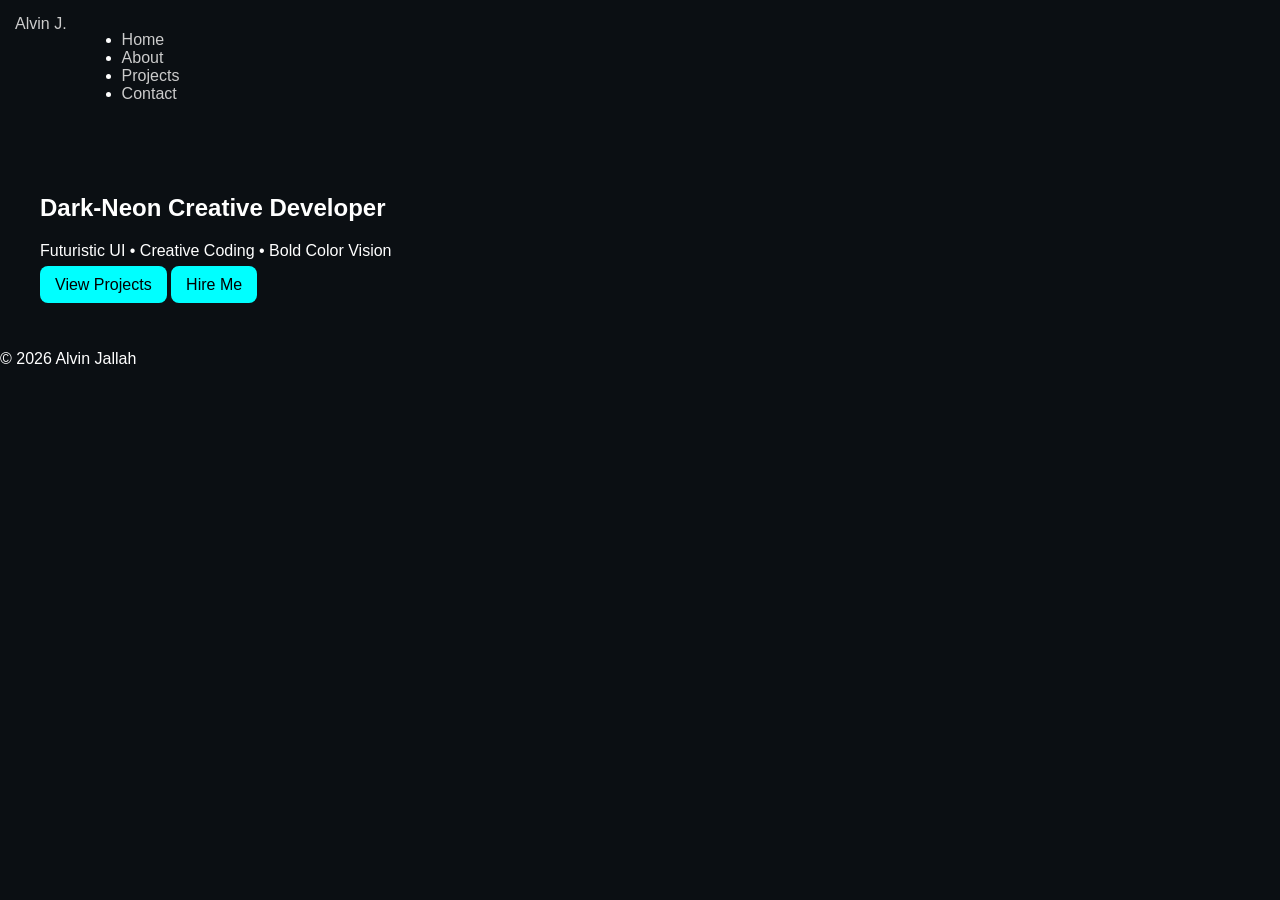
<file: index.html>
<!DOCTYPE html>
<html lang="en">
<head>
<meta charset="utf-8" />
<meta name="viewport" content="width=device-width,initial-scale=1" />
<title>Alvin Jallah — Portfolio</title>
<link rel="stylesheet" href="style.css" />
<script defer src="script.js"></script>
</head>
<body>
<div class="noise"></div>
<header class="site-header">
<nav class="nav">
  <a class="logo" href="index.html"><span>Alvin J.</span></a>
  <ul class="nav-links">
    <li><a href="index.html">Home</a></li>
    <li><a href="about.html">About</a></li>
    <li><a href="projects.html">Projects</a></li>
    <li><a href="contact.html">Contact</a></li>
  </ul>
</nav>
<section class="hero">
  <h1 class="title">Dark‑Neon Creative <span>Developer</span></h1>
  <p class="subtitle">Futuristic UI • Creative Coding • Bold Color Vision</p>
  <div class="hero-cta">
    <a class="btn" href="projects.html">View Projects</a>
    <a class="btn ghost" href="contact.html">Hire Me</a>
  </div>
</section>
</header>
<footer class="site-footer">
<p>© <span id="year"></span> Alvin Jallah</p>
</footer>
</body>
</html>
</file>
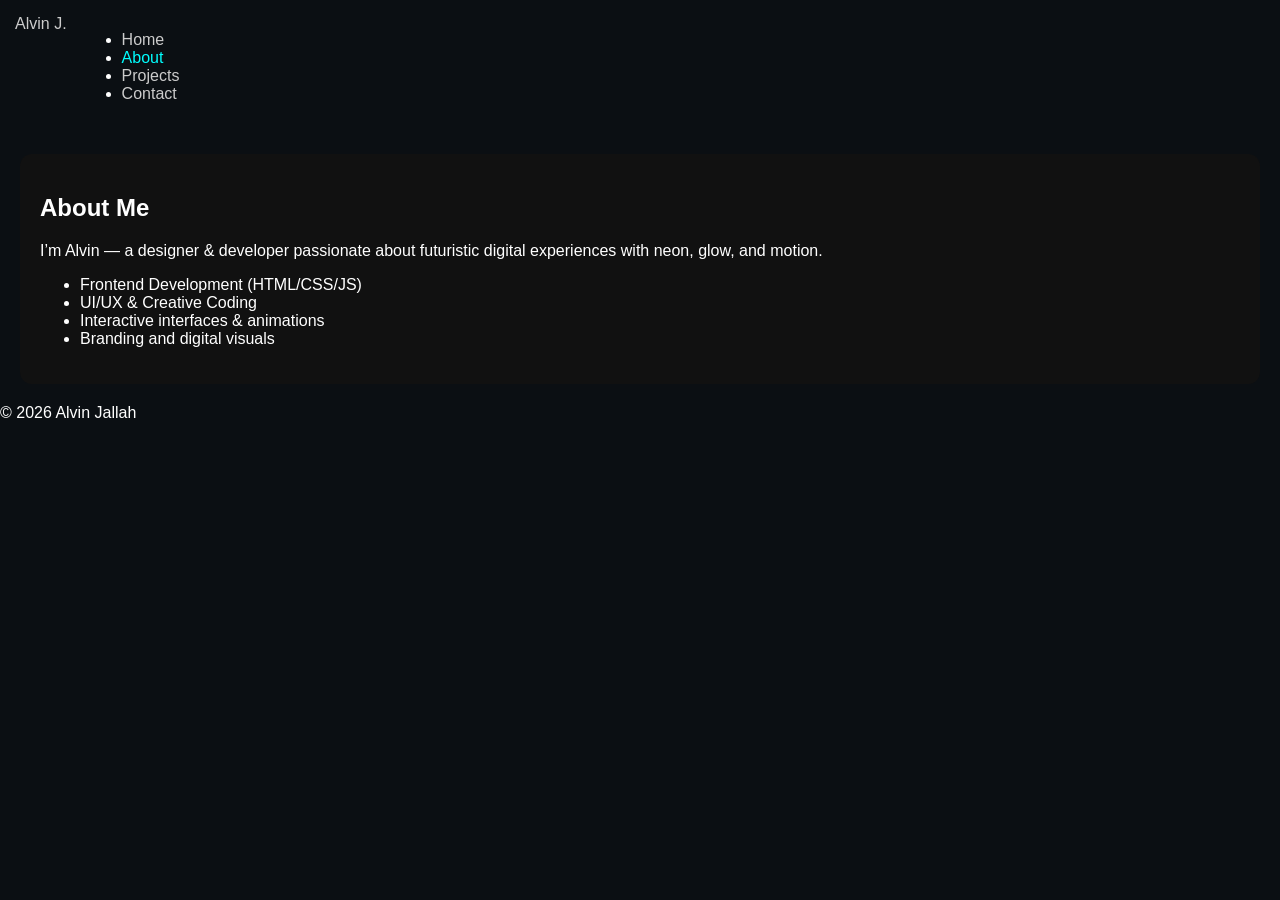
<file: about.html>
<!DOCTYPE html>
<html lang="en">
<head>
<meta charset="utf-8" /><meta name="viewport" content="width=device-width,initial-scale=1" />
<title>About — Alvin J.</title>
<link rel="stylesheet" href="style.css" />
<script defer src="script.js"></script>
</head>
<body>
<div class="noise"></div>
<header class="site-header">
<nav class="nav">
  <a class="logo" href="index.html"><span>Alvin J.</span></a>
  <ul class="nav-links">
    <li><a href="index.html">Home</a></li>
    <li><a class="active" href="about.html">About</a></li>
    <li><a href="projects.html">Projects</a></li>
    <li><a href="contact.html">Contact</a></li>
  </ul>
</nav>
</header>

<main>
<section class="card about">
<h2>About Me</h2>
<p>I’m Alvin — a designer & developer passionate about futuristic digital experiences with neon, glow, and motion.</p>
<ul>
<li>Frontend Development (HTML/CSS/JS)</li>
<li>UI/UX & Creative Coding</li>
<li>Interactive interfaces & animations</li>
<li>Branding and digital visuals</li>
</ul>
</section>
</main>

<footer class="site-footer">
<p>© <span id="year"></span> Alvin Jallah</p>
</footer>
</body>
</html>
</file>
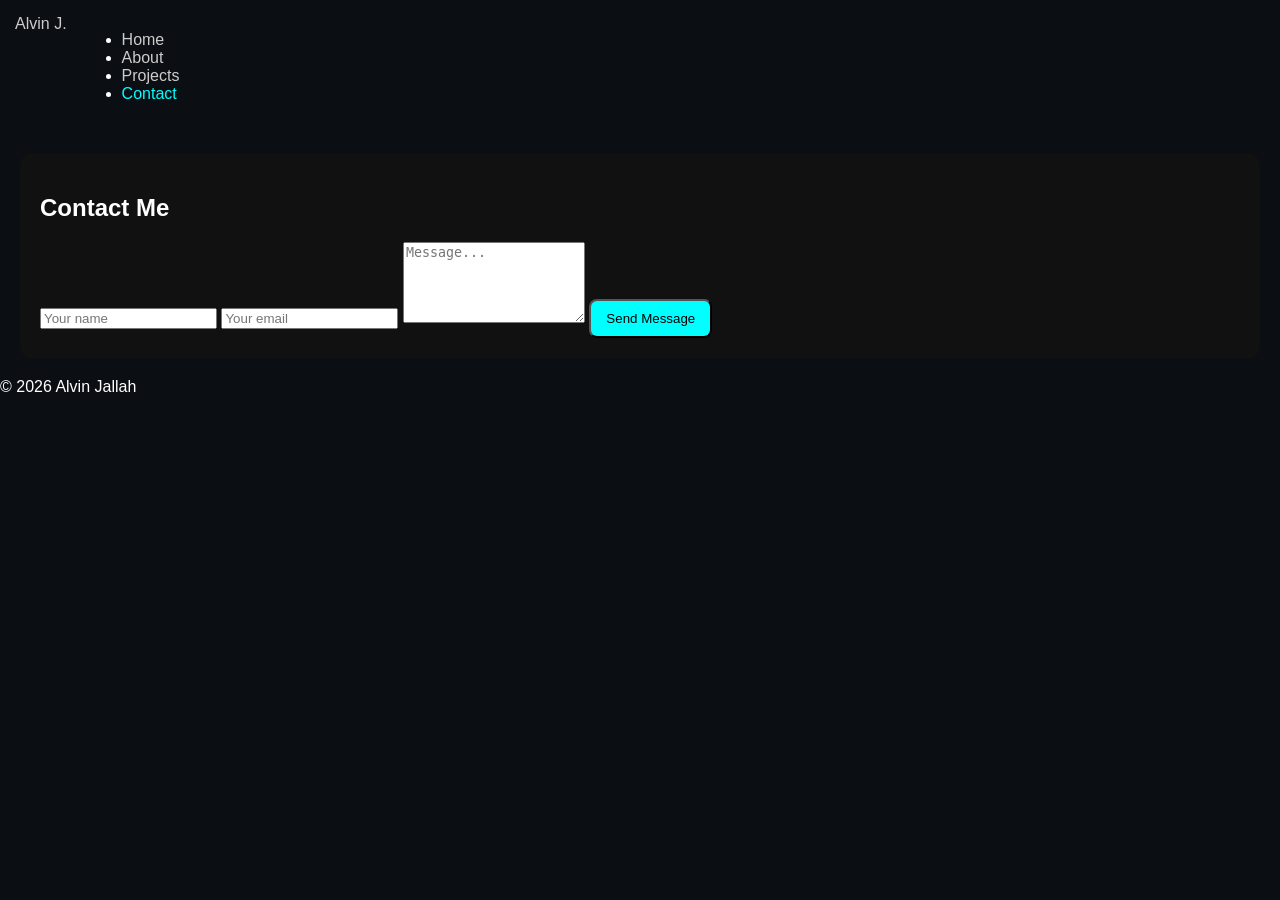
<file: contact.html>
<!DOCTYPE html>
<html lang="en">
<head>
<meta charset="utf-8" /><meta name="viewport" content="width=device-width,initial-scale=1" />
<title>Contact — Alvin J.</title>
<link rel="stylesheet" href="style.css" />
<script defer src="script.js"></script>
</head>
<body>
<div class="noise"></div>
<header class="site-header">
<nav class="nav">
  <a class="logo" href="index.html"><span>Alvin J.</span></a>
  <ul class="nav-links">
    <li><a href="index.html">Home</a></li>
    <li><a href="about.html">About</a></li>
    <li><a href="projects.html">Projects</a></li>
    <li><a class="active" href="contact.html">Contact</a></li>
  </ul>
</nav>
</header>

<main>
<section class="card contact">
<h2>Contact Me</h2>
<form id="contactForm">
<input type="text" name="name" placeholder="Your name" required />
<input type="email" name="email" placeholder="Your email" required />
<textarea name="message" placeholder="Message..." rows="5" required></textarea>
<button class="btn" type="submit">Send Message</button>
</form>
</section>
</main>

<footer class="site-footer">
<p>© <span id="year"></span> Alvin Jallah</p>
</footer>
</body>
</html>
</file>
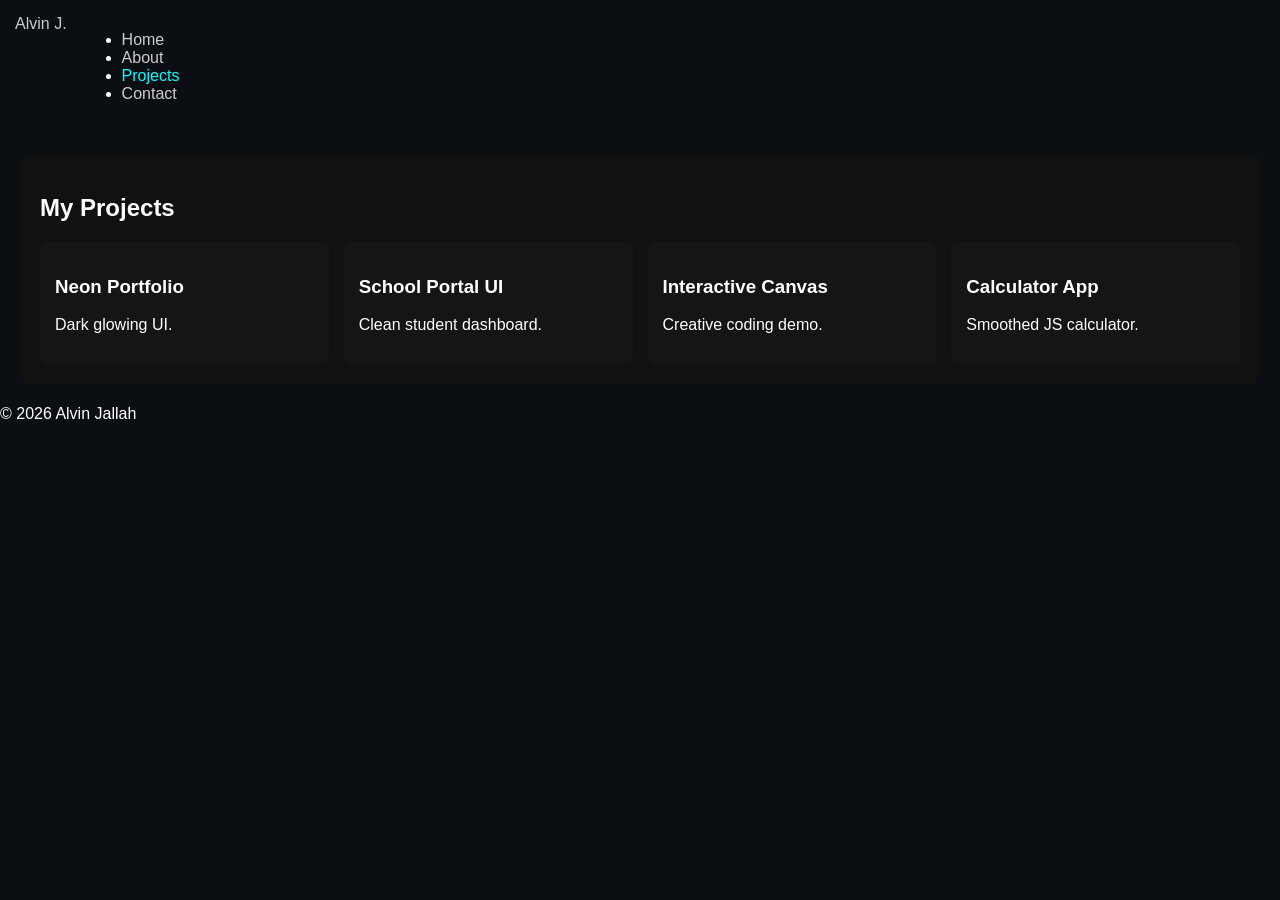
<file: projects.html>
<!DOCTYPE html>
<html lang="en">
<head>
<meta charset="utf-8" /><meta name="viewport" content="width=device-width,initial-scale=1" />
<title>Projects — Alvin J.</title>
<link rel="stylesheet" href="style.css" />
<script defer src="script.js"></script>
</head>
<body>
<div class="noise"></div>
<header class="site-header">
<nav class="nav">
  <a class="logo" href="index.html"><span>Alvin J.</span></a>
  <ul class="nav-links">
    <li><a href="index.html">Home</a></li>
    <li><a href="about.html">About</a></li>
    <li><a class="active" href="projects.html">Projects</a></li>
    <li><a href="contact.html">Contact</a></li>
  </ul>
</nav>
</header>

<main>
<section class="card projects">
<h2>My Projects</h2>
<div class="project-grid">
  <article class="project"><h3>Neon Portfolio</h3><p>Dark glowing UI.</p></article>
  <article class="project"><h3>School Portal UI</h3><p>Clean student dashboard.</p></article>
  <article class="project"><h3>Interactive Canvas</h3><p>Creative coding demo.</p></article>
  <article class="project"><h3>Calculator App</h3><p>Smoothed JS calculator.</p></article>
</div>
</section>
</main>

<footer class="site-footer">
<p>© <span id="year"></span> Alvin Jallah</p>
</footer>
</body>
</html>
</file>
<file: style.css>
body{background:#0b0f13;color:white;font-family:sans-serif;margin:0;padding:0;} .card{padding:20px;margin:20px;background:#111;border-radius:12px;} .nav{display:flex;gap:15px;padding:15px;} .nav a{color:#ccc;text-decoration:none;} .nav a.active{color:#0ff;} .hero{padding:40px;text-align:left;} .btn{background:#0ff;color:#000;padding:10px 15px;border-radius:8px;text-decoration:none;} .project-grid{display:grid;grid-template-columns:repeat(auto-fit,minmax(200px,1fr));gap:15px;} .project{background:#151515;padding:15px;border-radius:8px;} .noise{display:none;}
</file>
